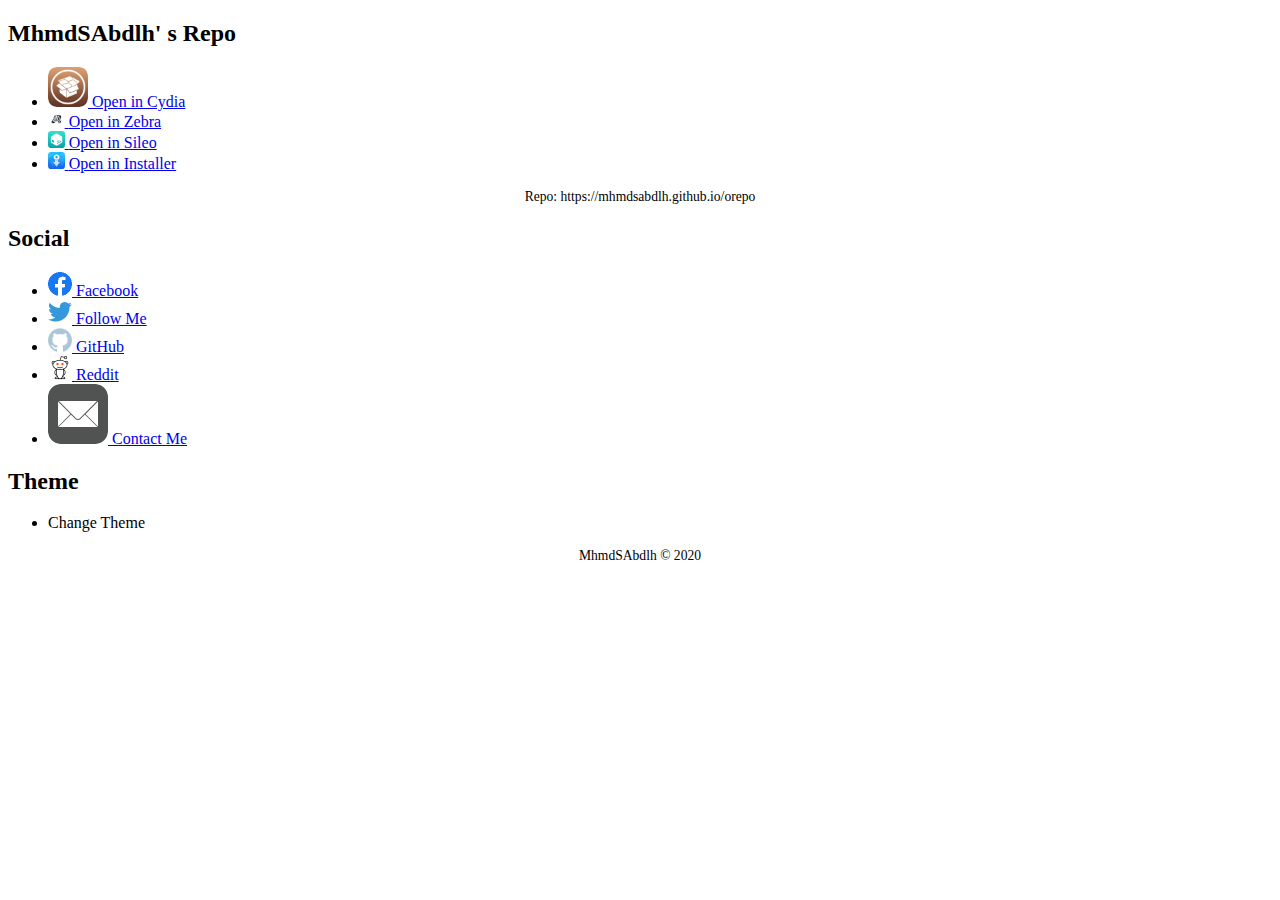
<file: index.html>
<!DOCTYPE html>
<html lang="en">
<head>
	<title>MhmdSAbdlh's Repo</title>
		<link href="CydiaIcon.png" rel="icon">
	<noscript>
		<link rel="stylesheet" href="ios7.min.css?_=d" type="text/css" />
	</noscript>
	<meta name="viewport" content="initial-scale=1, maximum-scale=1, user-scalable=0">
	<meta http-equiv="Content-Type" content="text/html; charset=UTF-8" />
	<meta charset="utf-8">
</head>
<script src="jquery-3.7.1.js"></script>
<script src="description.js?_=d"></script>
<body onload="loadPackages();">
	<main id="content">
			<h2 role="header">MhmdSAbdlh' s Repo</h2>
			<ul>
				<li class="has-icon">
					<a href="cydia://url/https://cydia.saurik.com/api/share#?source=https://mhmdsabdlh.github.io/orepo" role="button">
						<img style = "border-radius: 20%;" href="img/cydia7.png" alt="" srcset="img/cydia7.png 2x, img/cydia7.png 3x" class="icon"/>
						<label>Open in Cydia</label>
					</a>
				</li>
				<li class="has-icon">
					<a href="zbra://sources/add/https://mhmdsabdlh.github.io/orepo" role="button">
						<img style = "border-radius: 20%;" href="img/zebra.png" alt="" srcset="img/zebra.png 2x, img/zebra.png 3x" class="icon"/>
						<label>Open in Zebra</label>
					</a>
				</li>
				<li class="has-icon">
					<a href="sileo://source/https://mhmdsabdlh.github.io/orepo" role="button">
						<img style = "border-radius: 20%;" href="img/sileo.png" alt="" srcset="img/sileo.png 2x, img/sileo.png 3x" class="icon"/>
						<label>Open in Sileo</label>
					</a>
				</li>
				<li class="has-icon">
					<a href="installer://add/repo=https://mhmdsabdlh.github.io/orepo" role="button">
						<img style = "border-radius: 20%;" href="img/installer.png" alt="" srcset="img/installer.png 2x, img/installer.png 3x" class="icon"/>
						<label>Open in Installer</label>
					</a>
				</li>
			</ul>
			<p style="text-align: center; font-size: 85%;" role="footer" id="neo">Repo: https://mhmdsabdlh.github.io/orepo</p>
		<noscript>
			<h2></h2><ul style="background:#ff0000"><center><li><p>Error JavaScript Disabled.</p></li></center></ul>
		</noscript>
		<span id="updates_" hidden><h2 role="header">Last Updates</h2><ul id="updates"></ul></span>
		<span id="browser_" hidden><h2 role="header">Browse Packages</h2><ul id="browser"></ul></span>
		<h2 role="header">Social</h2>
		<ul>
			<li class="has-icon">
				<a href="https://www.facebook.com/MhmdSAbdlh/" target="_blank" role="button">
					<img style = "border-radius: 20%;" href="img/facebook.png" alt="" srcset="img/facebook.png 2x, img/facebook.png 3x" class="icon"/>
					<label>Facebook</label>
				</a>
			</li>
			<li class="has-icon">
				<a href="https://twitter.com/MhmdSAbdlh" target="_blank" role="button">
					<img style = "border-radius: 20%;" href="img/twitter.png" alt="" srcset="img/twitter.png 2x, img/twitter.png 3x" class="icon"/>
					<label>Follow Me</label>
				</a>
			</li>
			<li class="has-icon">
				<a href="https://github.com/MhmdSAbdlh" target="_blank" role="button">
					<img style = "border-radius: 20%;" href="img/github.png" alt="" srcset="img/github.png 2x, img/github.png 3x" class="icon"/>
					<label>GitHub</label>
				</a>
			</li>
			<li class="has-icon">
				<a href="https://www.reddit.com/user/hamadakakos" target="_blank" role="button">
					<img style = "border-radius: 20%;" href="img/reddit.png" alt="" srcset="img/reddit.png 2x, img/reddit.png 3x" class="icon"/>
					<label>Reddit</label>
				</a>
			</li>
			<li class="has-icon">
				<a href="mailto:mohamadabdlh95@gmail.com" target="_blank" role="button">
					<img style = "border-radius: 20%;" href="img/email.png" alt="" srcset="img/email.png 2x, img/email.png 3x" class="icon"/>
					<label>Contact Me</label>
				</a>
			</li>
		</ul>
		<h2 role="header">Theme</h2>
		<ul>
			<li>
				<a onclick="toogleTheme();" role="button">
					<p>Change Theme</p>
				</a>
			</li>
		</ul>
	</main>
	<p style="text-align: center; font-size: 85%; margin-top: 10px;" role="footer" id="neo">MhmdSAbdlh © 2020</p>
</body>
</html>
</file>
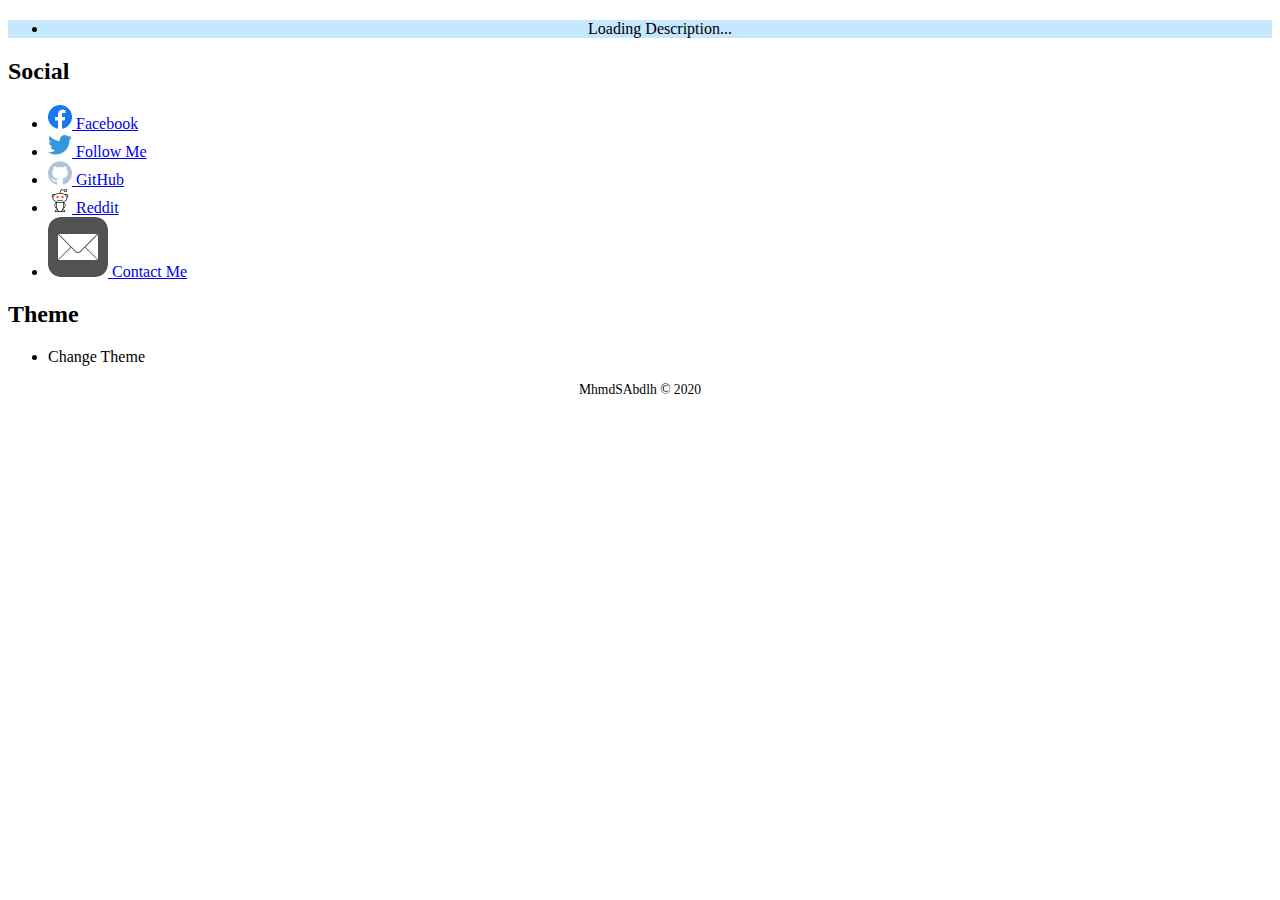
<file: description.html>
<!DOCTYPE html>
<html lang="en">
<head>
	<title>MhmdSAbdlh's Repo</title>
		<link href="CydiaIcon.png" rel="icon">
	<noscript>
		<link rel="stylesheet" href="ios7.min.css?_=d" type="text/css" />
	</noscript>
	<meta name="viewport" content="initial-scale=1, maximum-scale=1, user-scalable=0">
	<meta http-equiv="Content-Type" content="text/html; charset=UTF-8" />
	<meta charset="utf-8">
</head>
<script src="jquery-3.7.1.js"></script>
<script src="description.js?_=e"></script>
<body onload="loadPackageInfo();loadPackages();">
	<main id="content">
		<span id="showAddRepo_" hidden>
			<h2 role="header">MhmdSAbdlh' s Repo</h2>
			<ul>
				<li class="has-icon">
					<a href="cydia://url/https://cydia.saurik.com/api/share#?source=https://mhmdsabdlh.github.io/orepo" role="button">
						<img style = "border-radius: 20%;" href="img/cydia7.png" alt="" srcset="img/cydia7.png 2x, img/cydia7.png 3x" class="icon"/>
						<label>Open Cydia</label>
					</a>
				</li>
				<li class="has-icon">
					<a href="zbra://sources/add/https://mhmdsabdlh.github.io/orepo" role="button">
						<img style = "border-radius: 20%;" href="img/zebra.png" alt="" srcset="img/zebra.png 2x, img/zebra.png 3x" class="icon"/>
						<label>Open Zebra</label>
					</a>
				</li>
				<li class="has-icon">
					<a href="sileo://source/https://mhmdsabdlh.github.io/orepo" role="button">
						<img style = "border-radius: 20%;" href="img/sileo.png" alt="" srcset="img/sileo.png 2x, img/sileo.png 3x" class="icon"/>
						<label>Open Sileo</label>
					</a>
				</li>
				<li class="has-icon">
					<a href="installer://add/repo=https://mhmdsabdlh.github.io/orepo" role="button">
						<img style = "border-radius: 20%;" href="img/installer.png" alt="" srcset="img/installer.png 2x, img/installer.png 3x" class="icon"/>
						<label>Open Installer</label>
					</a>
				</li>
			</ul>
			<p style="text-align: center; font-size: 85%;" role="footer" id="neo">Repo: https://mhmdsabdlh.github.io/orepo</p>
		</span>
		<noscript>
			<h2></h2><ul style="background:#ff0000"><center><li><p>Error JavaScript Disabled.</p></li></center></ul>
		</noscript>
		<span id="tweakStatusInfo"><h2></h2><ul style="background:#c6e8ff"><center><li><p id="errorInfo">Loading Description...</p></li></center></ul></span>
		<span id="desc_short_" hidden><h2 id="name" hidden></h2><ul style="background:#c6e8ff"><center><li><p id="desc_short"></p></li></center></ul></span>
		<span id="compatitle_" hidden>
			<ul style="background:#00ff24"><center><li><p><i>Compatible with <span id="compatitle"></span></i></p></li></center></ul>
			<p style="text-align:center;font-size:10px;" role="footer" id="neo" class="cur_ios"></p>
		</span>
		<span id="warning_" hidden><ul style="background:#ffff80"><center><li><p><span id="warning"></span></p></li></center></ul></span>
		<span id="desc_long_" hidden><h2>Description</h2><ul><li><p id="desc_long"></p></li></ul></span>
		<span id="screenshot_" hidden><h2>Screenshot's</h2><ul><li><p id="screenshot"></p></li></ul></span>
		<span id="is_open_source_" hidden><h2 id="name" hidden></h2><ul style="background:#c6e8ff"><center><li><p>This Package Is Open Source</p></li></center></ul></span>
		<span id="changelog_" hidden><h2>Changelog</h2><ul><li><p id="changelog"></p></li></ul></span>
		<span id="pkg_" hidden><h2 role="header">Package Info</h2><ul>
			<li><p>Name<span class="value" id="pkg_name">-</span></p></li>
			<li><p>Identifier<span class="value" id="pkg_id">-</span></p></li>
			<li><p>Section<span class="value" id="pkg_section">-</span></p></li>
			<li><p>Version<span class="value" id="pkg_version">-</span></p></li>
			<li><p>Size<span class="value" id="pkg_size">-</span></p></li>
			<li><p>Updated<span class="value" id="pkg_time">-</span></p></li>
			</ul>
		</span>
		<h2 role="header">Social</h2>
		<ul>
			<li class="has-icon">
				<a href="https://www.facebook.com/MhmdSAbdlh/" target="_blank" role="button">
					<img style = "border-radius: 20%;" href="img/facebook.png" alt="" srcset="img/facebook.png 2x, img/facebook.png 3x" class="icon"/>
					<label>Facebook</label>
				</a>
			</li>
			<li class="has-icon">
				<a href="https://twitter.com/MhmdSAbdlh" target="_blank" role="button">
					<img style = "border-radius: 20%;" href="img/twitter.png" alt="" srcset="img/twitter.png 2x, img/twitter.png 3x" class="icon"/>
					<label>Follow Me</label>
				</a>
			</li>
			<li class="has-icon">
				<a href="https://github.com/MhmdSAbdlh" target="_blank" role="button">
					<img style = "border-radius: 20%;" href="img/github.png" alt="" srcset="img/github.png 2x, img/github.png 3x" class="icon"/>
					<label>GitHub</label>
				</a>
			</li>
			<li class="has-icon">
				<a href="https://www.reddit.com/user/hamadakakos" target="_blank" role="button">
					<img style = "border-radius: 20%;" href="img/reddit.png" alt="" srcset="img/reddit.png 2x, img/reddit.png 3x" class="icon"/>
					<label>Reddit</label>
				</a>
			</li>
			<li class="has-icon">
				<a href="mailto:mohamadabdlh95@gmail.com" target="_blank" role="button">
					<img style = "border-radius: 20%;" href="img/email.png" alt="" srcset="img/email.png 2x, img/email.png 3x" class="icon"/>
					<label>Contact Me</label>
				</a>
			</li>
		</ul>
		<span id="updates_" hidden><h2 role="header">Last Updates</h2><ul id="updates"></ul></span>
		<span id="browser_" hidden><h2 role="header">Browse Packages</h2><ul id="browser"></ul></span>
		<h2 role="header">Theme</h2>
		<ul>
			<li>
				<a onclick="toogleTheme();" role="button">
					<p>Change Theme</p>
				</a>
			</li>
		</ul>
	</main>
	<p style="text-align: center; font-size: 85%; margin-top: 10px;" role="footer" id="neo">MhmdSAbdlh © 2020</p>
</body>
</html>
</file>
<file: ios7.min.css>
button,hr,input{overflow:visible}audio,canvas,progress,video{display:inline-block}progress,sub,sup{vertical-align:baseline}button,hr,iframe{border:0}abbr[title],h2 a:active,h2 a:focus,h2 a:hover{text-decoration:underline}button,legend,ul{padding:0}body>header:after,ul li:after,ul:after,ul:before{content:""}html{line-height:1.15;-ms-text-size-adjust:100%;-webkit-text-size-adjust:100%}article,aside,details,footer,header,menu,nav,section{display:block}h1{font-size:2em;margin:.67em 0}figcaption,figure,main{display:block}figure{margin:1em 40px}hr{box-sizing:content-box}code,kbd,pre,samp{font-family:monospace,monospace;font-size:1em}a{background-color:transparent;-webkit-text-decoration-skip:objects}abbr[title]{border-bottom:none;text-decoration:underline dotted}dfn{font-style:italic}mark{background-color:#ff0;color:#000}small{font-size:80%}sub,sup{font-size:75%;line-height:0;position:relative}sub{bottom:-.25em}sup{top:-.5em}audio:not([controls]){display:none;height:0}img{border-style:none}svg:not(:root){overflow:hidden}button,input,optgroup,select,textarea{font-family:sans-serif;font-size:100%;line-height:1.15;margin:0}button,input{}button,select{text-transform:none}[type=reset],[type=submit],button,html [type=button]{-webkit-appearance:button}[type=button]::-moz-focus-inner,[type=reset]::-moz-focus-inner,[type=submit]::-moz-focus-inner,button::-moz-focus-inner{border-style:none;padding:0}[type=button]:-moz-focusring,[type=reset]:-moz-focusring,[type=submit]:-moz-focusring,button:-moz-focusring{outline:ButtonText dotted 1px}fieldset{padding:.35em .75em .625em}legend{box-sizing:border-box;color:inherit;display:table;max-width:100%;white-space:normal}progress{}textarea{overflow:auto}[type=checkbox],[type=radio]{box-sizing:border-box;padding:0}[type=number]::-webkit-inner-spin-button,[type=number]::-webkit-outer-spin-button{height:auto}[type=search]{-webkit-appearance:textfield;outline-offset:-2px}[type=search]::-webkit-search-cancel-button,[type=search]::-webkit-search-decoration{-webkit-appearance:none}::-webkit-file-upload-button{-webkit-appearance:button;font:inherit}summary{display:list-item}[hidden],template{display:none}

.font-body,body{font:14px -apple-system-font,".Helvetica NeueUI","Helvetica Neue",sans-serif;}.font-subtitle,[role=footer],body>p,h2{font-size:14px;font-weight:400}.font-bold,b,strong{font-weight:600}.font-heading,body>header h1{font:-apple-system-headline}a,button{color:#6680F9;text-decoration:none}button{background:0 0;margin:0;-webkit-appearance:none;-moz-appearance:none;appearance:none}.subpixel-line,body>header:after,hr,ul li:after,ul:after,ul:before{display:block;width:100%;height:1px;background:#c8c7cc}.has-subpixel .subpixel-line,.has-subpixel body>header:after,.has-subpixel hr,.has-subpixel ul li:after,.has-subpixel ul:after,.has-subpixel ul:before,ul .has-subpixel li:after{height:.5px}.has-subpixel-3x .subpixel-line,.has-subpixel-3x body>header:after,.has-subpixel-3x hr,.has-subpixel-3x ul li:after,.has-subpixel-3x ul:after,.has-subpixel-3x ul:before,ul .has-subpixel-3x li:after{height:.33px}html{background:#efeff5}html .depiction{background:0 0}body{margin:20px 0 35px}.cydia body{margin-top:35px}.depiction body{margin-top:0;margin-bottom:0}@media (min-width:708px){#content{width:708px;margin:0 auto}}@media (min-width:964px){#content{width:964px}}[role=footer],body>p,h2{margin:15px;color:#6d6d72}@media (min-width:708px){[role=footer],body>p,h2{margin-left:0;margin-right:0}ul{border-radius:4px}}h2{text-transform:uppercase;margin-bottom:5px}h2 a{color:inherit}body>header{position:fixed;top:0;left:0;width:100%;height:44px;z-index:10;background:rgba(246,246,248,.85);-webkit-backdrop-filter:blur(20px);backdrop-filter:blur(20px)}body>header:after{position:absolute;left:0;bottom:0}ul,ul li{position:relative}.cydia body>header{display:none}.cydia body>header+p{margin-top:-20px}body>header h1{margin:0;text-align:center;font-size:18px;line-height:44px}ul{margin:5px 0 35px;list-style:none;background:#fff}ul:after,ul:before{position:absolute;left:0}ul:before{top:0}ul:after{bottom:0}ul li{margin-left:15px;margin-bottom:-1px;padding:12px 15px 12px 0}ul li:after{position:absolute;top:0;left:0}ul li:first-child:after{background:0 0}@media (min-width:708px){ul:after,ul:before{display:none}ul li:first-child,ul li:first-child [role=button],ul li:first-child [role=link],ul li:first-child p{border-top-left-radius:4px;border-top-right-radius:4px}ul li:last-child,ul li:last-child [role=button],ul li:last-child [role=link],ul li:last-child p{border-bottom-left-radius:4px;border-bottom-right-radius:4px}}ul li [role=button],ul li [role=link],ul li p{padding:12px 15px;margin:-12px -15px}ul li.has-icon{margin-left:59px}ul li.has-icon [role=button],ul li.has-icon [role=link],ul li.has-icon p{margin-left:-59px;padding-left:59px}ul li .icon{position:absolute;top:10px;left:15px;width:29px;height:29px}ul li [role=button],ul li [role=link]{display:block;padding-right:30px;-webkit-tap-highlight-color:transparent;position:relative;z-index:2}ul li [role=button]:active,ul li [role=button]:focus,ul li [role=link]:active,ul li [role=link]:focus{background-color:#d9d9d9}ul li [role=button]:after,ul li [role=link]:after{content:"";display:block;background:url([data-uri]);position:absolute;top:50%;right:15px;width:10px;height:13px;margin-top:-7px;background-size:100% 100%}ul li>button{font:inherit;width:100%;text-align:left}ul li .pull-in{vertical-align:top}@media (max-width:321px){ul li .pull-in{margin:-11px -15px}}ul+[role=footer],ul+p{margin-top:-25px}#credits{color:black;}

#screenshot img {
	display: inline-block;
	max-width: 100%;
	max-height: 100%;
	width: auto;
	height: 320px;
}
#screenshot {
	-webkit-overflow-scrolling:touch;
	overflow-x: scroll;
	overflow-y: hidden;
	white-space: nowrap;
	height:350px;
}
span .value {
    color: #777;
    float: right;
    text-align: right;
    margin-left: 8px;
}
</file>
